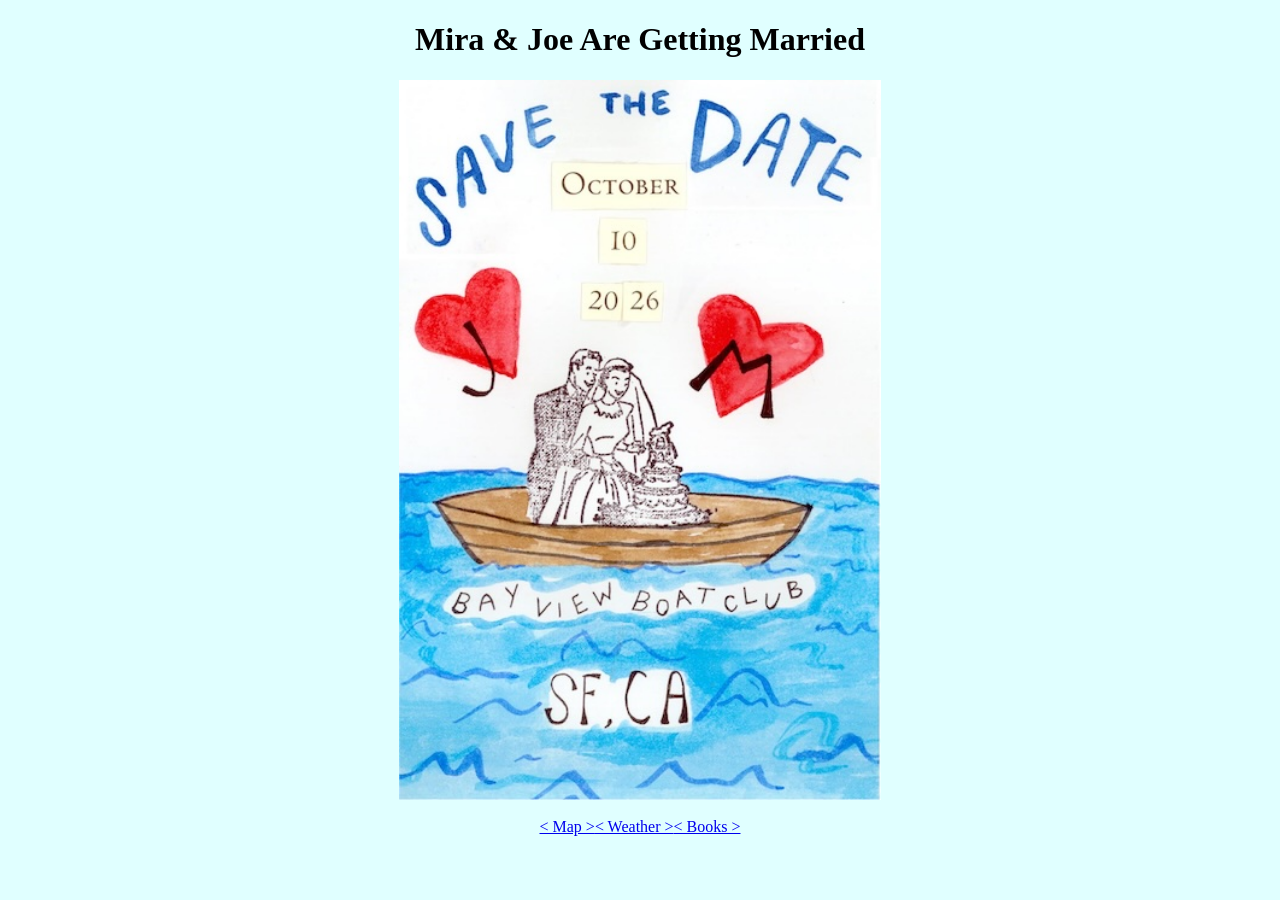
<file: index.html>
<!DOCTYPE html>
<html lang="eng">
    <head>
        <meta charset="utf-8">
        <meta name="viewport" content="width=device-width, initial-scale=1">
        <!--link rel="stylesheet" href="styles.css"-->
        <style>
            body {
                background-color:lightcyan;
            }
            .center {
                display: flex;
                justify-content: center;
                align-items: center;
            }
            img {
              display: block;
              margin: auto;
              height: 80vh;
              width: auto;
            }
        </style>
    </head>
<body>

<h1 class="center">Mira & Joe Are Getting Married</h1>

<img src="pics/std1s.jpeg" alt="Save the Date card"><br>

<div class="center">
<a href="https://maps.app.goo.gl/SmMEHaVX3CQbFwTh9" target="_blank">&lt;  Map  &gt;</a>
<a href="https://www.wunderground.com/forecast/us/ca/san-francisco/KCASANFR2196" target="_blank">&lt;  Weather  &gt;</a>
<a href="https://christophersbooks.com/" target="_blank">&lt;  Books  &gt;</a>
</div>

</body>
</html>
</file>
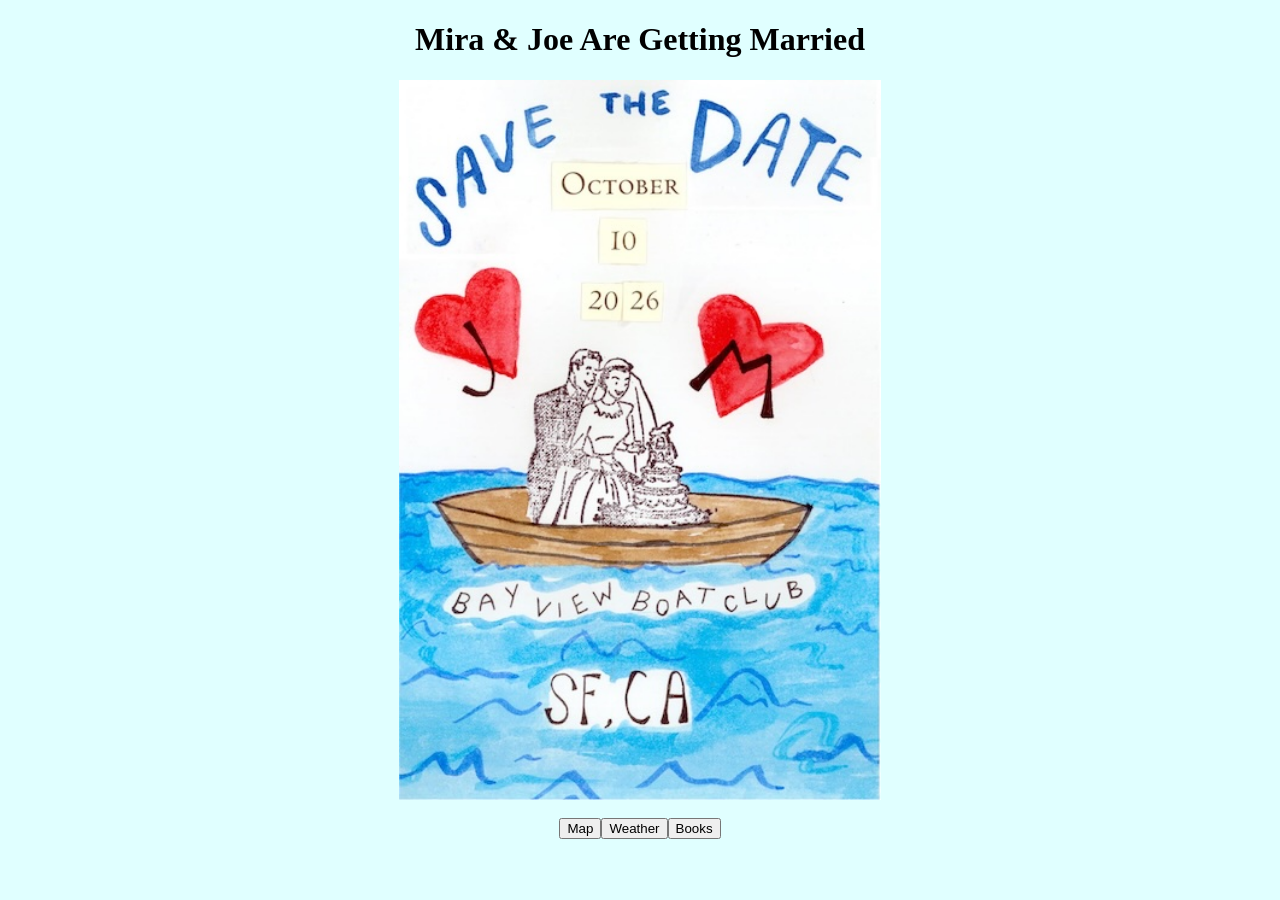
<file: test.html>
<!DOCTYPE html>
<html lang="eng">
    <head>
        <meta charset="utf-8">
        <meta name="viewport" content="width=device-width, initial-scale=1">
        <!--link rel="stylesheet" href="styles.css"-->
        <style>
            body {
                background-color:lightcyan;
            }
            .center {
                display: flex;
                justify-content: center;
                align-items: center;
            }
            img {
              display: block;
              margin: auto;
              height: 80vh;
              width: auto;
            }
        </style>
    </head>
<body>

<h1 class="center">Mira & Joe Are Getting Married</h1>

<img src="pics/std1s.jpeg" alt="Save the Date card"><br>

<div class="center">
<a href="https://maps.app.goo.gl/SmMEHaVX3CQbFwTh9" target="_blank"><button>Map</button></a>
<a href="https://www.wunderground.com/forecast/us/ca/san-francisco/KCASANFR2196" target="_blank"><button>Weather</button></a>
<a href="https://christophersbooks.com/" target="_blank"><button>Books</button></a>
</div>

</body>
</html>
</file>
